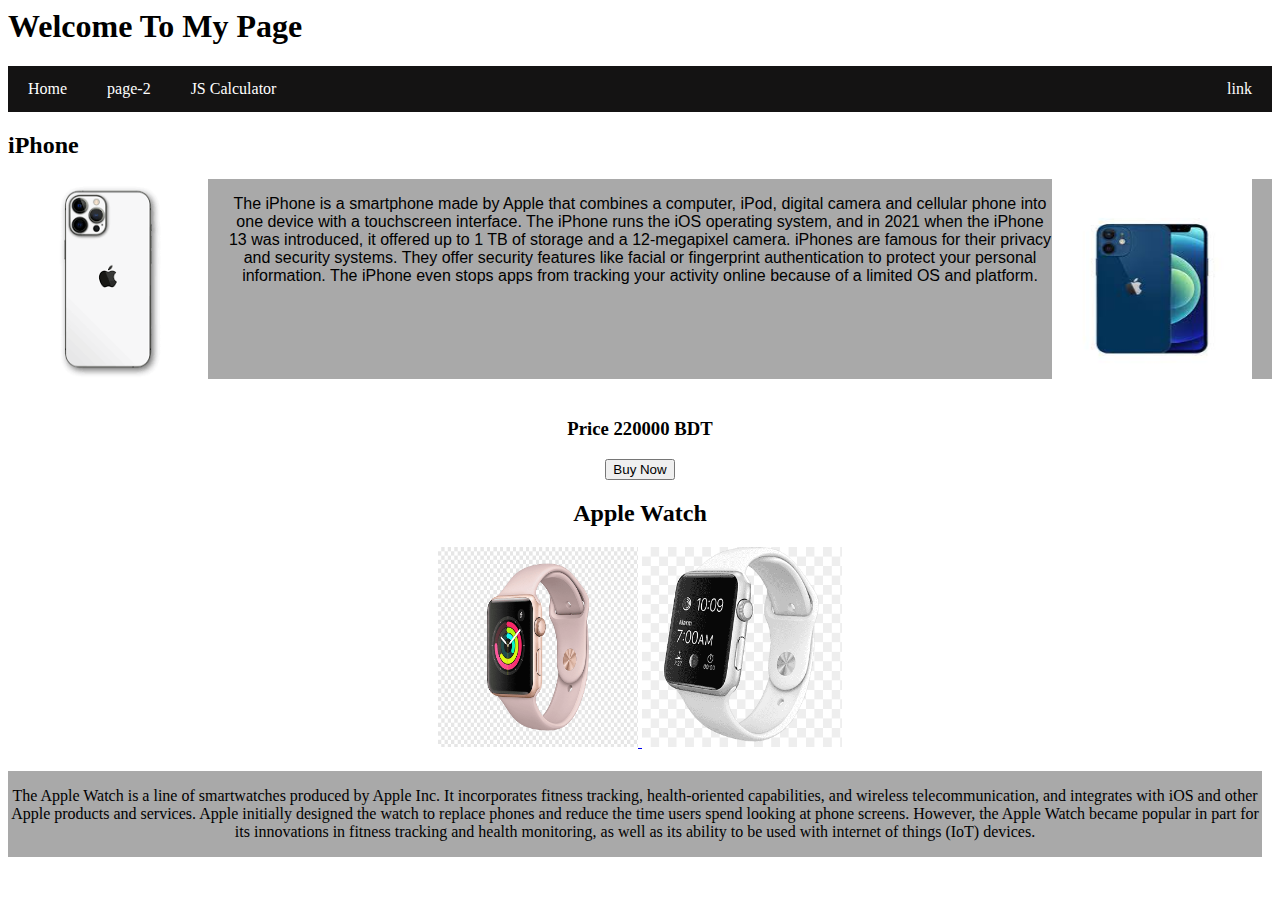
<file: index.html>
<html>
    <html lang="en">
    <head>
        <meta charset="UTF-8">
        <meta name="viewport" content="width=device-width, initial-scale=1.0">
        <title>Assignment 2</title>
        <link rel="stylesheet" href="index.css">
    </head>
    <body>
        <h1> Welcome To My Page </h1>
        <div class="navbar">
            <a href="index.html">Home</a>
            <a href="index2.html">page-2</a>
            <a href="index3.html">JS Calculator</a>
            <a href="link.html" class="right">link</a>
            </div>
            <h2>iPhone</h2>
          <div class="content">
            <a href="https://support.apple.com/en-am/guide/numbers-iphone/tan38c68b48b/ios">
          <img src="images/image-1.png" alt="apple" width="200px" height="200px" style="margin-right: 20px">
          </a>
          <p> The iPhone is a smartphone made by Apple that combines a computer, iPod, digital camera and cellular phone into one device with a touchscreen interface. The iPhone runs the iOS operating system, and in 2021 when the iPhone 13 was introduced, it offered up to 1 TB of storage and a 12-megapixel camera.
          iPhones are famous for their privacy and security systems. They offer security features like facial or fingerprint authentication to protect your personal information. The iPhone even stops apps from tracking your activity online because of a limited OS and platform.</p> 
          <a href="https://support.apple.com/en-am/guide/numbers-iphone/tan38c68b48b/ios">
         <img src="images/image-2.jfif" alt="apple" width="200px" height="200px" style="margin-right: 20px">
         </a>
    </div>
        <div class="content2">
            <div class="image-container">
                <h3> Price 220000 BDT </h3>
                <button> Buy Now </button>
                <h2>Apple Watch</h2>
                <a href="https://support.apple.com/en-am/guide/numbers-iphone/tan38c68b48b/ios">
                <img src="images/image-3.png" alt="watch image" width="200px" height="200px"> 
                <img src="images/image-6.png" alt="watch image" width="200px" height="200px">
                </a>
            </div>
            <div class="text-container">
                <p> 
                    The Apple Watch is a line of smartwatches produced by Apple Inc. It incorporates fitness tracking, health-oriented capabilities, and wireless telecommunication, and integrates with iOS and other Apple products and services.
                    Apple initially designed the watch to replace phones and reduce the time users spend looking at phone screens. However, the Apple Watch became popular in part for its innovations in fitness tracking and health monitoring, as well as its ability to be used with internet of things (IoT) devices.
                </p>
        
            </div>
        </div>
        



    </body>
    </html>
</html>
</file>
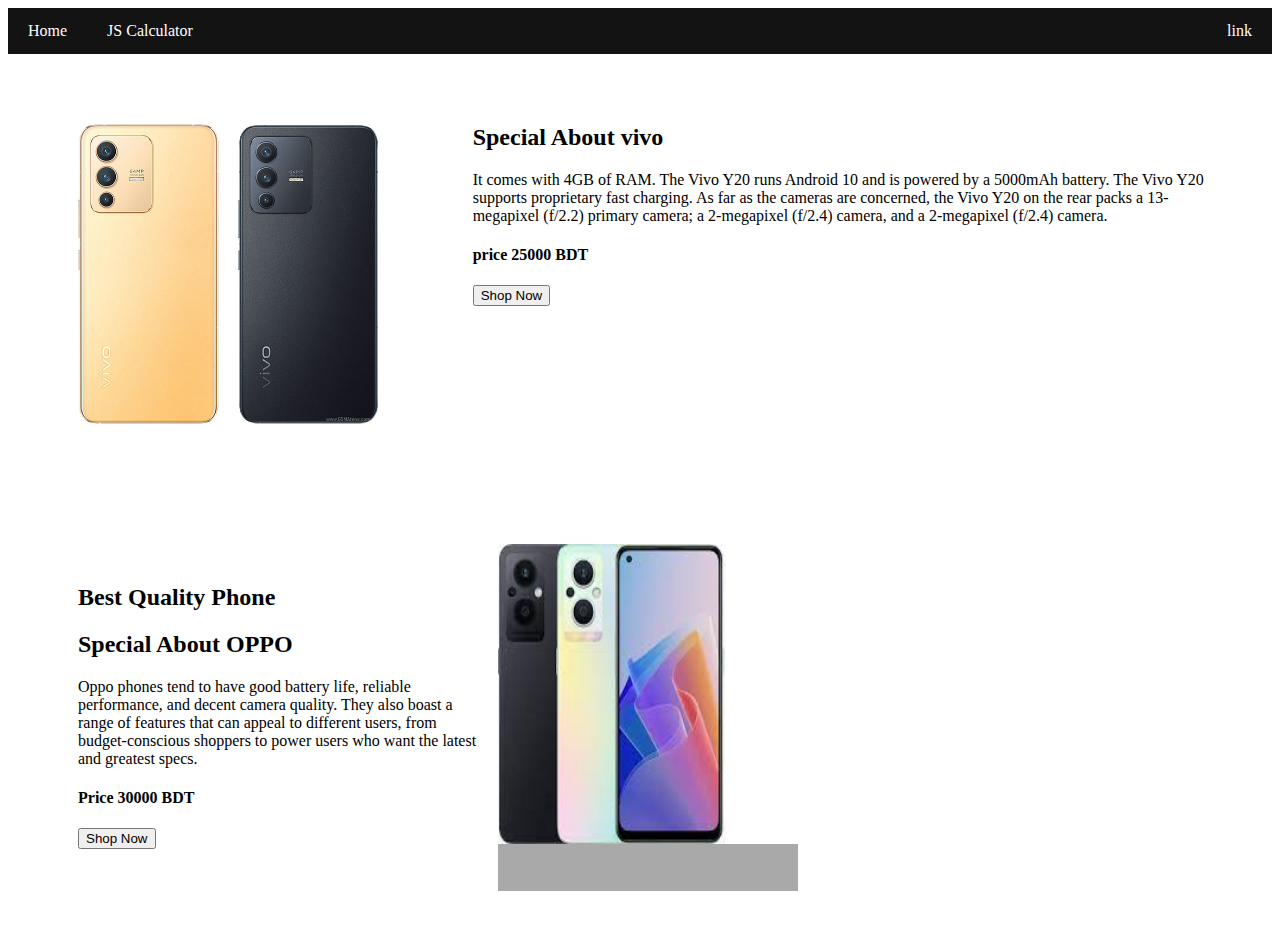
<file: index2.html>
<html>
    <html lang="en">
    <head>
        <meta charset="UTF-8">
        <meta name="viewport" content="width=device-width, initial-scale=1.0">
        <title>Page-2</title>
        <link rel="stylesheet" href="index.css">
    </head>
    <body>
        <div class="navbar">
            <a href="index.html">Home</a>
            <a href="index3.html">JS Calculator</a>
            <a href="link.html" class="right">link</a>
            </div>
            <div class="red">
                <div class="blue">
                    <a href="https://www.vivo.com/bd">
                        <img class="about-img" src="images/image-5.jpg">
                        </a>
                </div>
                <div class="about">
                    <h2> Special About vivo </h2>
                    <p> It comes with 4GB of RAM. The Vivo Y20 runs Android 10 and is powered by a 5000mAh battery. The Vivo Y20 supports proprietary fast charging. As far as the cameras are concerned, the Vivo Y20 on the rear packs a 13-megapixel (f/2.2) primary camera; a 2-megapixel (f/2.4) camera, and a 2-megapixel (f/2.4) camera. </p>
                    
                    <h4> price 25000 BDT </h4>
                    <button>Shop Now</button>
                    
                </div>
            </div>
            <div class="red">
                <div class="blue">
                    <h2> Best Quality Phone</h2>
                    <H2>  Special About OPPO </h2>
                    <p> Oppo phones tend to have good battery life, reliable performance, and decent camera quality. They also boast a range of features that can appeal to different users, from budget-conscious shoppers to power users who want the latest and greatest specs. </p>
    
                    <h4> Price 30000 BDT <h4>
                    <button>Shop Now</button>
                </div>
                <div class="content">
                    <a href="https://www.oppo.com/bd/">
                        <img src="images/image-4.jfif">
                    </a>
                </div>
            </div>
         
        </div>
        </body>
        </html>
    </html>
</file>
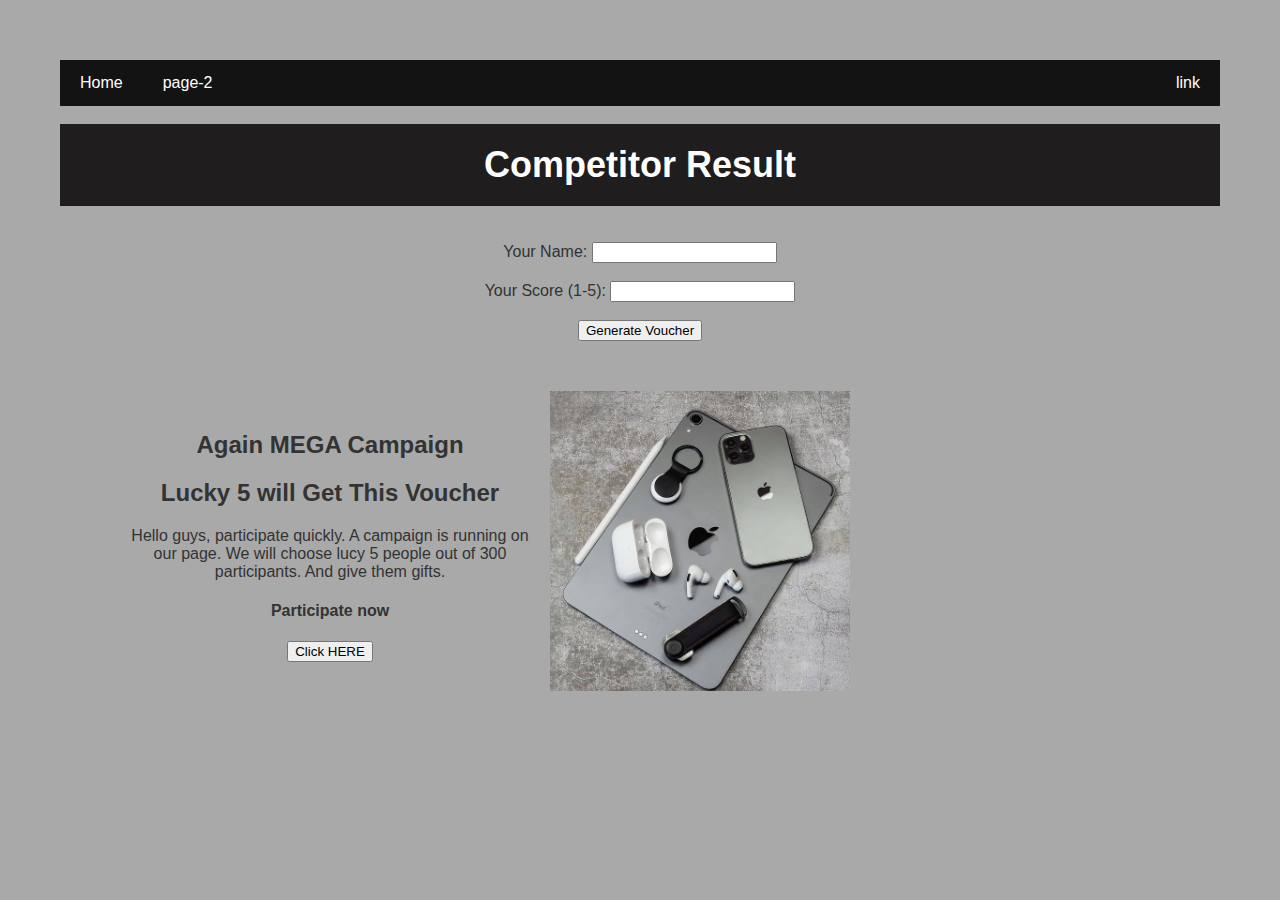
<file: index3.html>
<html>
    <html lang="en">
    <head>
        <meta charset="UTF-8">
        <meta name="viewport" content="width=device-width, initial-scale=1.0">
        <title>Document</title>
        <link rel="stylesheet" href="index3.css">
    </head>
    <body>
        <div class="navbar">
            <a href="index.html">Home</a>
            <a href="index2.html">page-2</a>
            <a href="link.html" class="right">link</a>
            </div>
            <br>
        <h1> Competitor Result </h1>
    <br><br>
        Your Name:
        <input id="competitorNameBox" type="text"><br><br>
    
        Your Score (1-5):
        <input id="competitorScoreBox" type="text"><br><br>
    
    <button onclick="getGrade()">Generate Voucher</button>
    <div id="container"></div>
    <script src="index3.js"></script>

    <div class="red">
        <div class="blue">
            <h2> Again MEGA Campaign </h2>
            <H2> Lucky 5 will Get This Voucher </h2>
            <p> Hello guys, participate quickly. A campaign is running on our page. We will choose lucy 5 people out of 300 participants. And give them gifts. </p>

            <h4> Participate now <h4>
            <button> Click HERE </button>
        </div>
        <div class="content">
            <a href="https://support.apple.com/en-am/guide/numbers-iphone/tan38c68b48b/ios">
                <img src="images/image-9.jpg">
            </a>
</body>
</html>
</file>
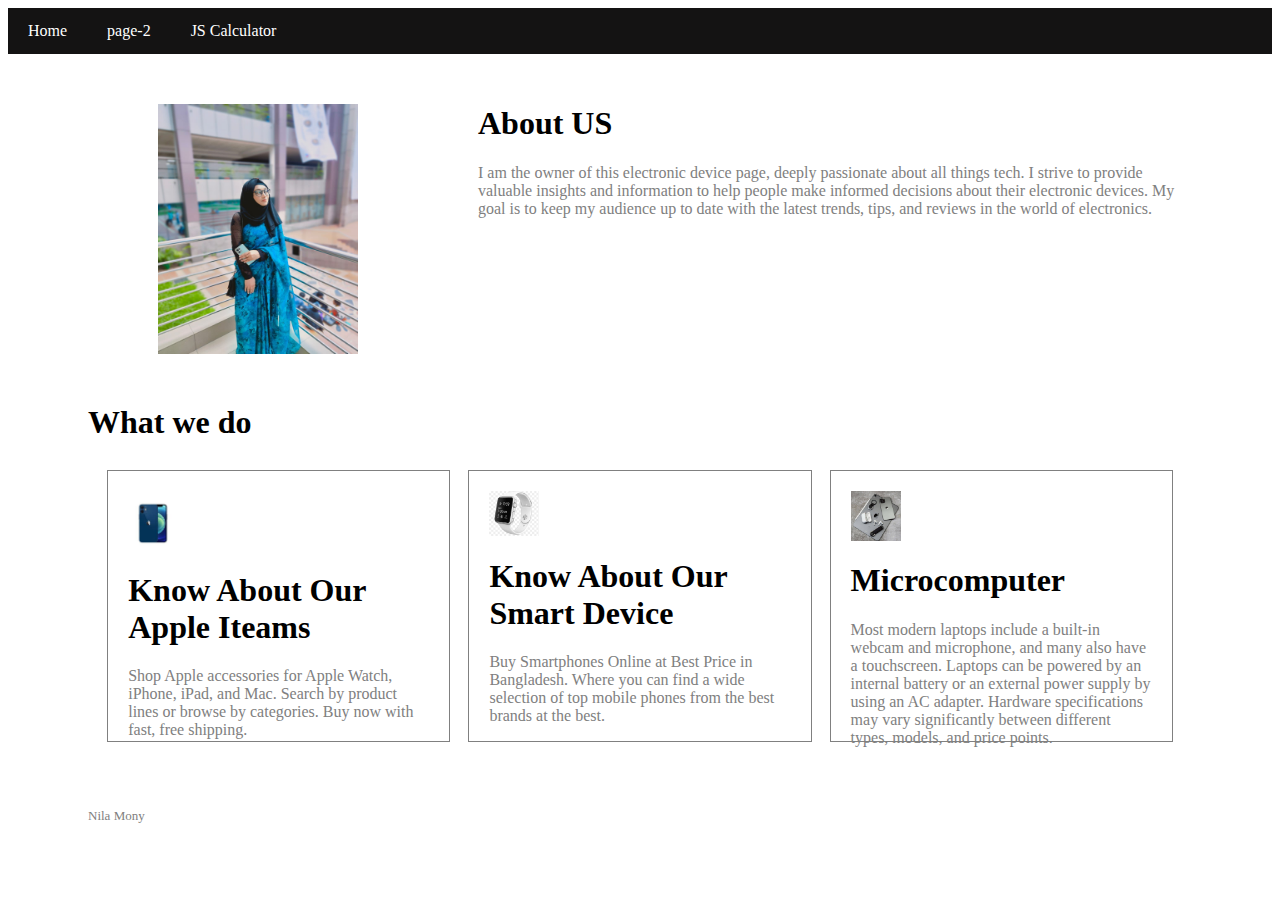
<file: link.html>
<html>
    <html lang="en">
    <head>
        <meta charset="UTF-8">
        <meta name="viewport" content="width=device-width, initial-scale=1.0">
        <title>Assignment 2</title>
        <link rel="stylesheet" href="link.css">
    </head>
    <body>
        <div class="navbar">
            <a href="index.html">Home</a>
            <a href="index2.html">page-2</a>
            <a href="index3.html">JS Calculator</a>
        </div>
            <div class="container">
                <div class="content">
                        <img class="about-img" src="images/image-10.jpg">
                </div>
                <div class="about">
                    <h1>About US</h1>
                    <p>I am the owner of this electronic device page, deeply passionate about all things tech. I strive to provide valuable insights and information to help people make informed decisions about their electronic devices. My goal is to keep my audience up to date with the latest trends, tips, and reviews in the world of electronics.
                    </p>
                </div>
            </div>
            <h1 class="text">What we do</h1>
            <div class="container center">
               
                <div class="about-box">
                    
                        <div class="border">
                            <a href="https://support.apple.com/en-am/guide/numbers-iphone/tan38c68b48b/ios">
                            <img src="images/image-2.jfif" alt=width"50px">
                        </a>
                            <h1>Know About Our Apple Iteams  </h1>
                            <p> Shop Apple accessories for Apple Watch, iPhone, iPad, and Mac. Search by product lines or browse by categories. Buy now with fast, free shipping.</p>
                        </div>
                    
                </div>
                <div class="about-box">
                   
                        <div class="border">
                            <a href="https://www.vivo.com/bd">
                            <img src="images/image-6.png" alt=width"50px">
                        </a>
                            <h1> Know About Our Smart Device </h1>
                            <p> Buy Smartphones Online at Best Price in Bangladesh. Where you can find a wide selection of top mobile phones from the best brands at the best. </p>
                        </div>
                    
                </div>
        
                <div class="about-box">
                    
                        <div class="border">
                            <a href="https://support.apple.com/en-am/guide/numbers-iphone/tan38c68b48b/ios">
                            <img src="images/4a6d220fc4b0949b972b7688591c99d3 (1).jpg" alt=width"50px">
                            </a>
                            <h1> Microcomputer </h1>
                            <p> Most modern laptops include a built-in webcam and microphone, and many also have a touchscreen. Laptops can be powered by an internal battery or an external power supply by using an AC adapter. Hardware specifications may vary significantly between different types, models, and price points. </p>
                        </div>
                 
                </div>
            </div><br><br><br>
            <footer class="text">
                <p style="font-size: small;"> Nila Mony </p>
            </footer>
            <br><br><br>
                        
                    </div>
                    </div>
    
    </body>
    </html>
</html>
</file>
<file: index.css>
.navbar {
  overflow: hidden; 
  background-color: #141313; 
}


.navbar a {
  float: left; 
  display: block; 
  color: white; 
  text-align: center; 
  padding: 14px 20px; 
  text-decoration: none; 
}


.navbar a.right {
  float: right; 
}

.navbar a:hover {
  background-color: #ddd; 
  color: black; 
}
.content{
  font-family: 'Gill Sans', 'Gill Sans MT', Calibri, 'Trebuchet MS', sans-serif;
  font-size: medium;
  display: flex;
  border: 1px;
  background-color: darkgrey;
  text-align: center;

}
.text-container {
  display: grid;
  background-color: darkgray;
  margin-right:10px;
  text-align: center;
}

.image-container {
  text-align: center; 
  margin: 0 auto; 
  padding: 20px; 
}




.red {
  display: flex;
  padding: 50px;
}

.blue{
  display: inline-block;
  width: 400px;
  margin: 20px;
}

.red img {
  width: 300px;
  height: 300px;
}

.about {
  width: 800px;
}
</file>
<file: index3.css>
body {
    background-color: darkgrey;
    color: #333333;
    font-family: 'Arial', sans-serif;
    text-align: center;
    margin: 30;
    padding: 30;
  }
  
  h1 {
    font-size: 36px;
    padding: 20px;
    background-color: #1f1d1d;
    color: white;
    margin: 0;
  }
  .red {
    display: flex;
    padding: 50px;
  }
  
  .blue{
    display: inline-block;
    width: 400px;
    margin: 20px;
  }
  
  .red img {
    width: 300px;
    height: 300px;
  }
  
  .about {
    width: 800px;
  }

  .navbar {
    overflow: hidden; 
    background-color: #141313; 
  }
  
  
  .navbar a {
    float: left; 
    display: block; 
    color: white; 
    text-align: center; 
    padding: 14px 20px; 
    text-decoration: none; 
  }
  
  
  .navbar a.right {
    float: right; 
  }
  
  .navbar a:hover {
    background-color: #ddd; 
    color: black; 
  }
</file>
<file: link.css>
.navbar {
    overflow: hidden; 
    background-color: #141313; 
  }
  
  
  .navbar a {
    float: left; 
    display: block; 
    color: white; 
    text-align: center; 
    padding: 14px 20px; 
    text-decoration: none; 
  }
  
  
  .navbar a.right {
    float: right; 
  }
  
  .navbar a:hover {
    background-color: #ddd; 
    color: black; 
  }
.container {
    display: flex;
    padding: 30px;
  }

  .content{
    display: inline-block;
    width: 400px;
    margin: 20px;
  }
  
  .content img {
    width: 200px;
    height: 250px;
  }

  .about {
    width: 700px;
  }
  
  .border {
    width: auto;
    display: inline-block;
    height: 230px;
    margin: 9px;
    border: 1px solid grey;
    padding: 20px;
  }

  p{
    color: gray;
  }
  
  .container .border img {
    width: 50px;
    size: 50px;
  }
  
  .content .about-img {
    position: relative;
    left: 100px;
  }
  
  .about-box {
    width: 30%;
    display: inline-block;
    height: 250px;
    display: flex;
    justify-self: center;
  }
  
 
  .center {
    display: flex;
    justify-content: center;
  }
  
  li{
    color: gray;
  }
  
  #heading {
    color: rgb(133, 133, 133);
    font-size: 40px;
    font-weight: 800;
  }
  
  .text{
      margin: 0px 0px -10px 80px;
  }
</file>
